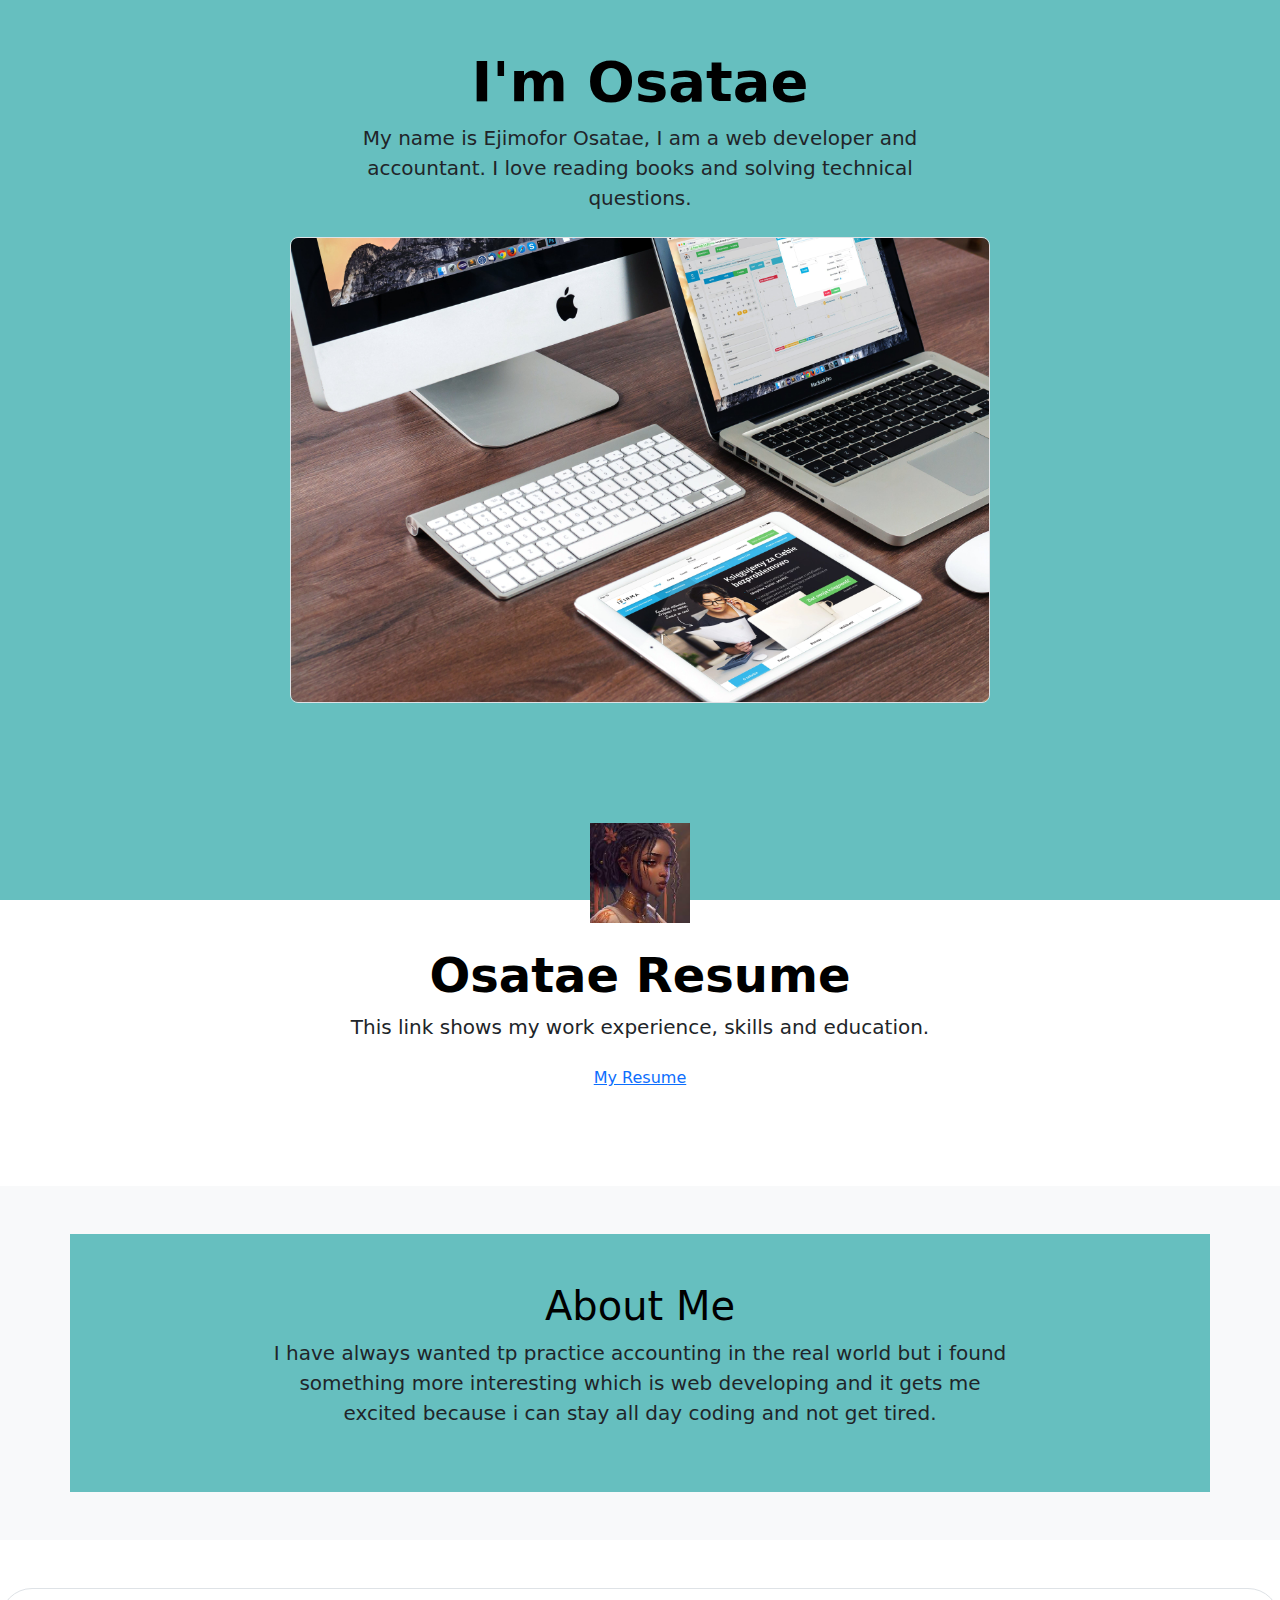
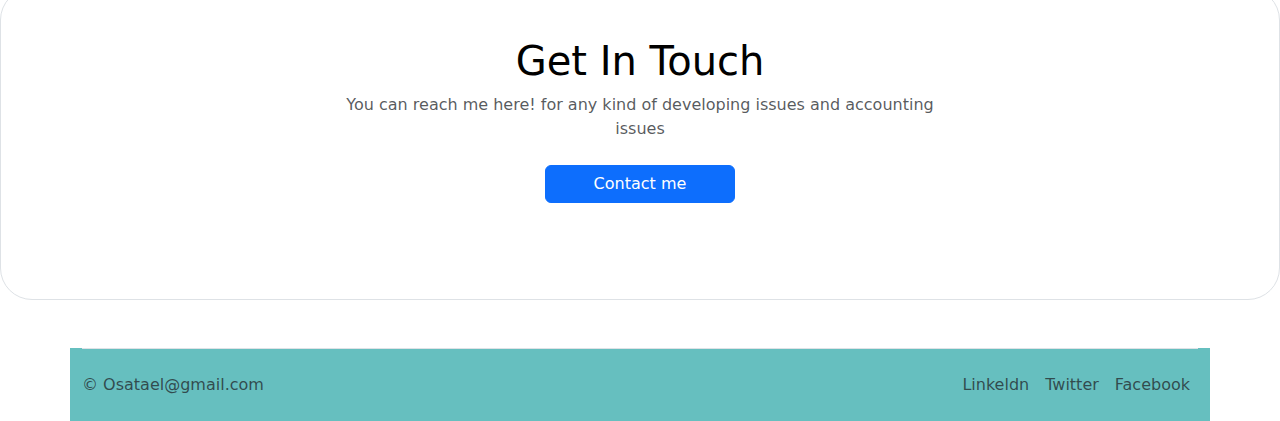
<file: index.html>
<!DOCTYPE html>
<html lang="en">

    <head>
     <meta charset="UTF-8">
     <meta name="viewport" content="width=device-width, initial-scale=1.0">
     <title>My Personal Website</title>
     <link href="https://cdn.jsdelivr.net/npm/bootstrap@5.3.3/dist/css/bootstrap.min.css" rel="stylesheet" 
     integrity="sha384-QWTKZyjpPEjISv5WaRU9OFeRpok6YctnYmDr5pNlyT2bRjXh0JMhjY6hW+ALEwIH" crossorigin="anonymous">
     <link rel="stylesheet" href="./style.css"/>
     
    </head>

    <body>
    <div class="top-container">  
        <div class="px-4 pt-5 text-center ">
            <h1 class="display-4 fw-bold text-body-emphasis">I'm Osatae</h1>
            <div class="col-lg-6 mx-auto">
              <p class="lead mb-4">My name is Ejimofor Osatae, I am a web developer and accountant. I love reading books  and solving technical questions.</p>
              
            </div>
            <div class="overflow-hidden" style="max-height: 100vh;">
              <div class="container px-5">
                <img src="./web.jpg" class="img-fluid border rounded-3 mb-4" alt="website image"  width="700" height="500" loading="lazy">
              </div>
            </div>
    </div>

    <div class="px-4 py-5 my-5 text-center">
        <img class="d-block mx-auto mb-4" src="./ img osa.jpg" alt="osatae image" height="100">
        <h2 class="display-5 fw-bold text-body-emphasis">Osatae Resume</h2>
        <div class="col-lg-6 mx-auto">
          <p class="lead mb-4">This link shows my work experience, skills and education.</p>
          <a href="./capstone1.html">My Resume</a>
        </div>
    </div>

    <div class="middle-container">
      <div class="my-5">
        <div class="p-5 text-center bg-body-tertiary">
        <div class="container py-5">
         <h1 class="text-body-emphasis">About Me</h1>
         <p class="col-lg-8 mx-auto lead">
            I have always wanted tp practice accounting in the real world but i found something more interesting which is web developing and it gets me excited because i can stay all day coding and not get tired.
         </p>
        </div>
        </div>
      </div>
    </div> 

    <div class="cohntainer my-5">
        <div class="position-relative p-5 text-center text-muted bg-body border border-dashed rounded-5">
          <h1 class="text-body-emphasis">Get In Touch</h1>
          <p class="col-lg-6 mx-auto mb-4">
            You can reach me here! for any kind of developing issues and accounting issues
          </p>
          <button class="btn btn-primary px-5 mb-5" type="button">
            Contact me
          </button>
        </div>
      </div>

      <div class="container">
        <footer class="d-flex flex-wrap justify-content-between align-items-center py-3 my-4 border-top">
          <p class="col-md-4 mb-0 text-body-secondary">© Osatael@gmail.com</p>
      
          <ul class="nav col-md-4 justify-content-end">
            <li class="nav-item"><a href="#" class="nav-link px-2 text-body-secondary">Linkeldn</a></li>
            <li class="nav-item"><a href="#" class="nav-link px-2 text-body-secondary">Twitter</a></li>
            <li class="nav-item"><a href="#" class="nav-link px-2 text-body-secondary">Facebook</a></li>
          </ul>
        </footer>
      </div>
    </body>
</html>
</file>
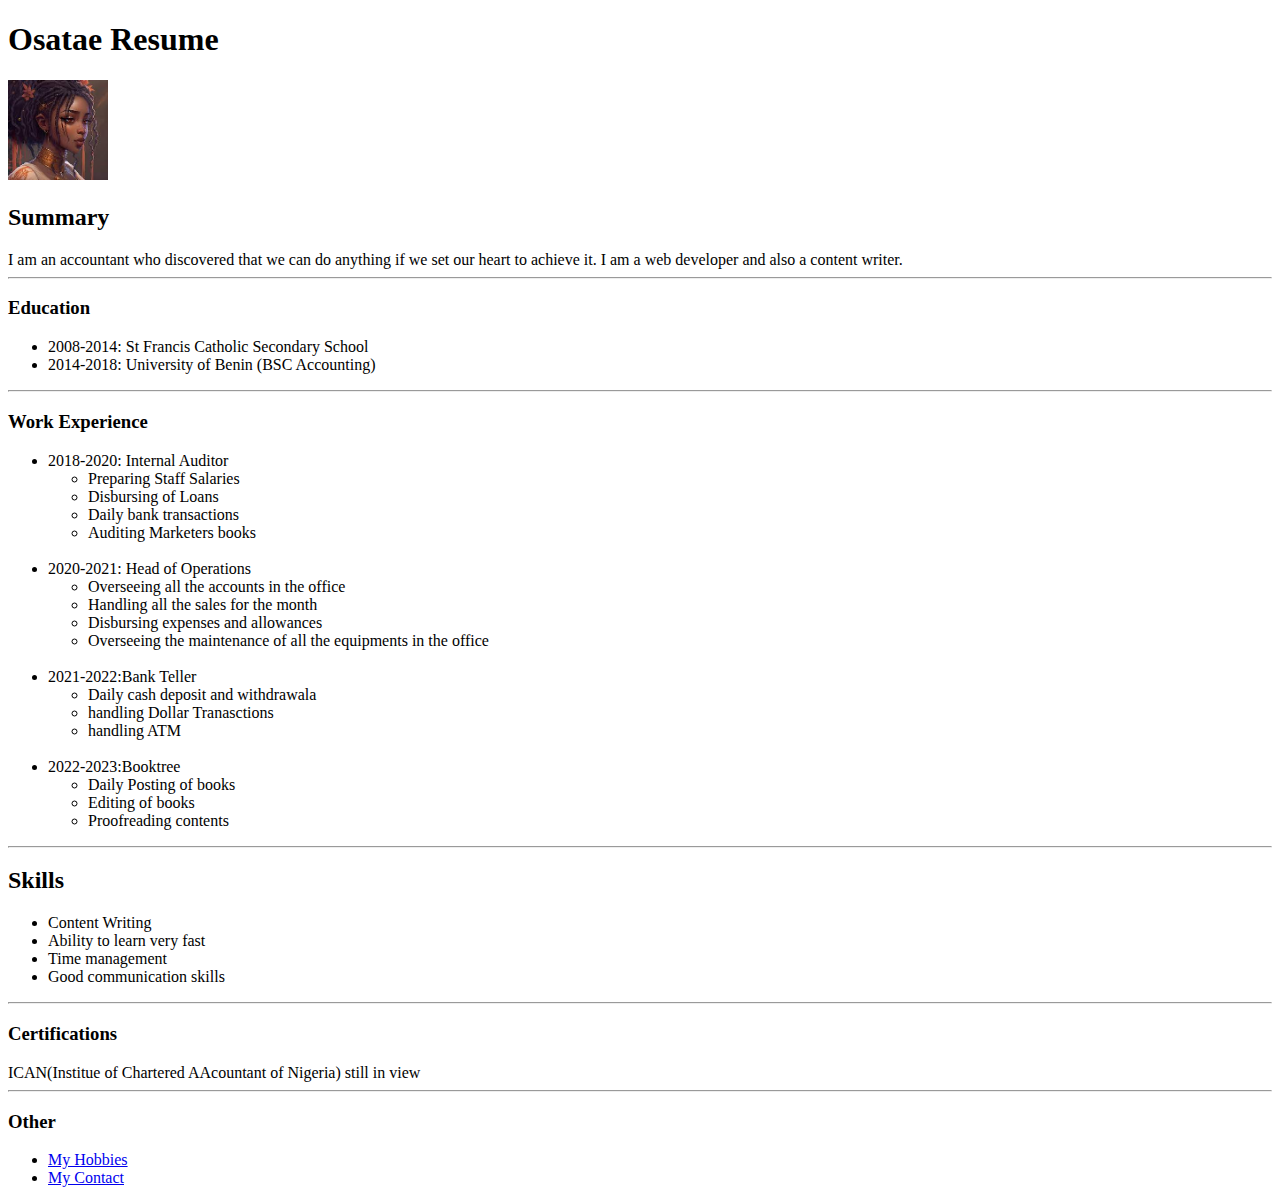
<file: capstone1.html>
<!DOCTYPE html>
<html lang="en">
    <head>
        <meta charset="UTF-8">
        <title>My Resume</title>
    </head>

    <body>
        <h1>Osatae Resume</h1>
        <img src="./ img osa.jpg" alt="osatae image" height="100"/>

        <h2>Summary</h2> 
        I am an accountant who discovered that we can do anything if we set our heart to achieve it.
        I am a web developer and also a content writer.
        <hr/>
        
        <h3>Education</h3>
        <ul>
            <li>2008-2014: St Francis Catholic Secondary School</li>
            <li>2014-2018: University of Benin (BSC Accounting)</li>
        </ul>
        <hr/>

        <h3>Work Experience</h3>
        <ul>
            <li>2018-2020: Internal Auditor
                <ul>
                    <li>Preparing Staff Salaries</li>
                    <li>Disbursing of Loans</li>
                    <li>Daily bank transactions</li>
                    <li>Auditing Marketers books</li>

                </ul>
            </li>
            <br/>
            <li>2020-2021: Head of Operations
                <ul>
                    <li>Overseeing all the accounts in the office</li>
                    <li>Handling all the sales for the month</li>
                    <li>Disbursing expenses and allowances</li>
                    <li>Overseeing the maintenance of all the equipments in the office</li>

                </ul>
            </li>
            <br/>
            <li>2021-2022:Bank Teller 
                <ul>
                    <li>Daily cash deposit and withdrawala</li>
                    <li>handling Dollar Tranasctions</li>
                    <li>handling ATM</li>
                </ul>
            </li> 
            <br/>
            <li>2022-2023:Booktree
                <ul>
                    <li>Daily Posting of books</li>
                    <li>Editing of books</li>
                    <li>Proofreading contents</li>
                </ul>
            </li>   
        </ul>
        <hr/>

        <h2>Skills</h2>
        <ul>
            <li>Content Writing</li>
            <li>Ability to learn very fast</li>
            <li>Time management</li>
            <li>Good communication skills</li>
        </ul>
        <hr/>

        <h3>Certifications</h3>
        ICAN(Institue of Chartered AAcountant of Nigeria) still in view
        <hr/>

        <h3>Other</h3>
        <ul>
           <li><a href="./hobbies.html">My Hobbies</a></li>
           <li><a href="./contact.html">My Contact</a></li>
        </ul>
           


    </body>
</html>
</file>
<file: style.css>
.top-container {
    background-color: #66bfbf;
    height: 100vh;
}
.container {
    background-color: #66bfbf;
}
</file>
